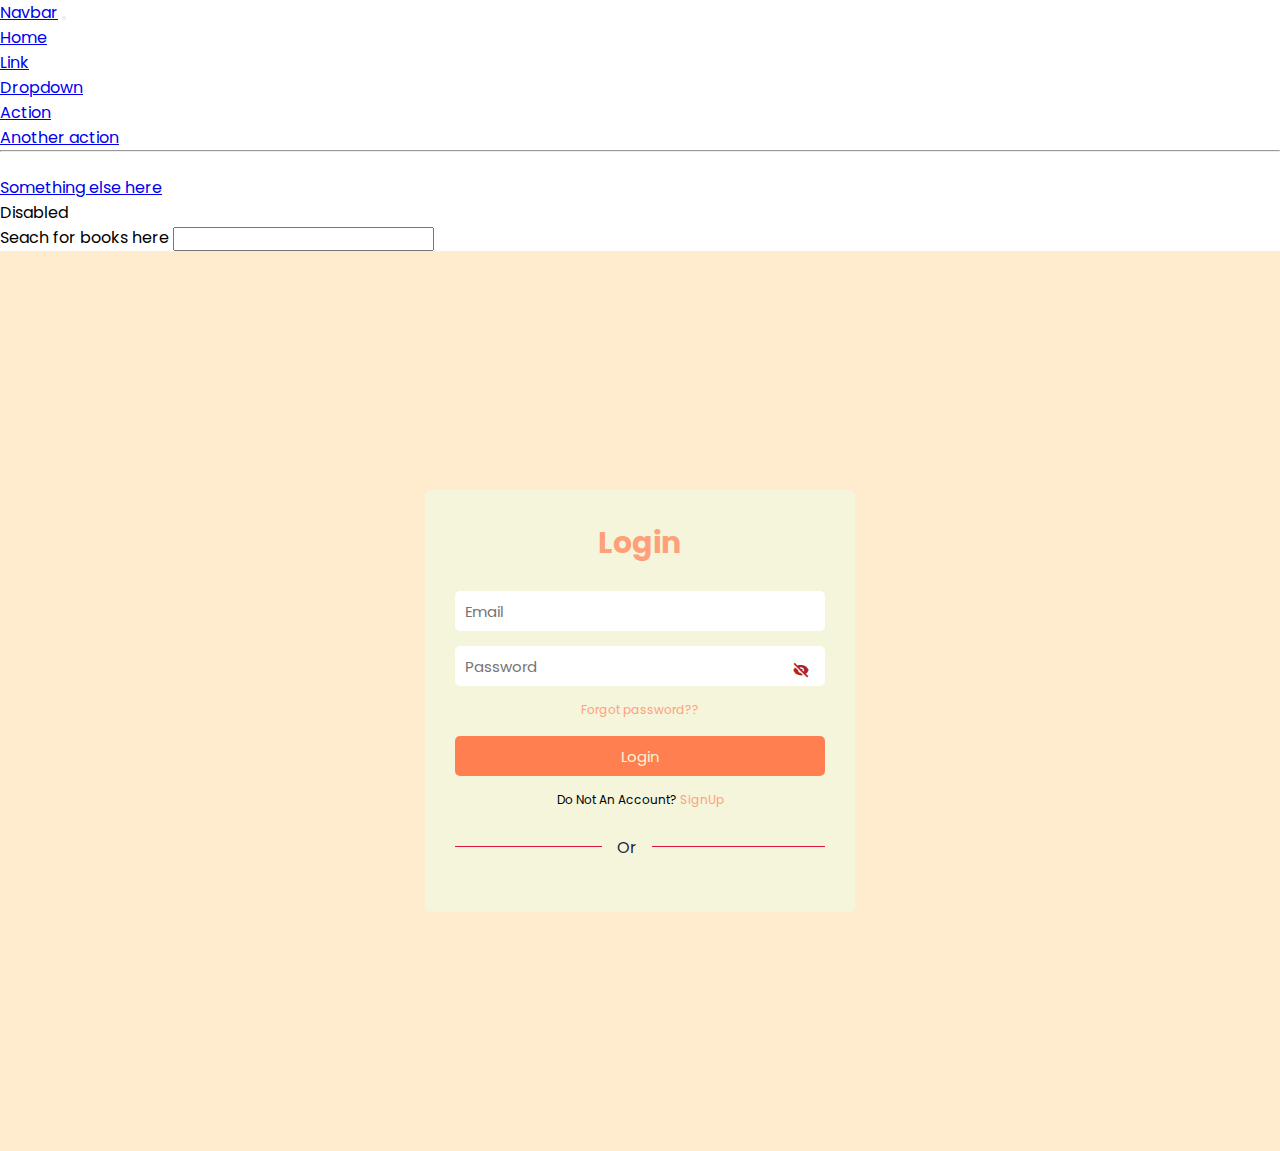
<file: index.html>
<!DOCTYPE html>
    <html lang="en">

    <head>
        <meta charset="UFT-8">
        <meta http-equiv="X-UA-Compatible" content="IE=edge">
        <meta name="viewport" content="width=device-width, inital-scale=1.0">
        <link rel = "stylesheet" href="style.css">
        <link href='https://unpkg.com/boxicons@2.1.4/css/boxicons.min.css' rel='stylesheet'>
        <script src="script.js" defer></script>
        <link href="https://cdn.jsdelivr.net/npm/bootstrap@5.2.3/dist/css/bootstrap.min.css" rel="stylesheet" integrity="sha384-rbsA2VBKQhggwzxH7pPCaAqO46MgnOM80zW1RWuH61DGLwZJEdK2Kadq2F9CUG65" crossorigin="anonymous">
        <script src="https://cdn.jsdelivr.net/npm/@popperjs/core@2.11.6/dist/umd/popper.min.js" integrity="sha384-oBqDVmMz9ATKxIep9tiCxS/Z9fNfEXiDAYTujMAeBAsjFuCZSmKbSSUnQlmh/jp3" crossorigin="anonymous"></script>
        <script src="https://cdn.jsdelivr.net/npm/bootstrap@5.2.3/dist/js/bootstrap.min.js" integrity="sha384-cuYeSxntonz0PPNlHhBs68uyIAVpIIOZZ5JqeqvYYIcEL727kskC66kF92t6Xl2V" crossorigin="anonymous"></script>
        <title>bookemendo</title>
    </head>

    <body>  
        <script src="https://cdn.jsdelivr.net/npm/bootstrap@5.2.3/dist/js/bootstrap.bundle.min.js" integrity="sha384-kenU1KFdBIe4zVF0s0G1M5b4hcpxyD9F7jL+jjXkk+Q2h455rYXK/7HAuoJl+0I4" crossorigin="anonymous"></script>
        <nav class="navbar navbar-expand-lg bg-light">
            <div class="search-book-image container-fluid">
              <a class="navbar-brand" href="#">Navbar</a>
              <button class="navbar-toggler" type="button" data-bs-toggle="collapse" data-bs-target="#navbarSupportedContent" aria-controls="navbarSupportedContent" aria-expanded="false" aria-label="Toggle navigation">
                <span class="navbar-toggler-icon"></span>
              </button>
              <div class="collapse navbar-collapse" id="navbarSupportedContent">
                <ul class="navbar-nav me-auto mb-2 mb-lg-0">
                  <li class="nav-item">
                    <a class="nav-link active" aria-current="page" href="#">Home</a>
                  </li>
                  <li class="nav-item">
                    <a class="nav-link" href="#">Link</a>
                  </li>
                  <li class="nav-item dropdown">
                    <a class="nav-link dropdown-toggle" href="#" role="button" data-bs-toggle="dropdown" aria-expanded="false">
                      Dropdown
                    </a>
                    <ul class="dropdown-menu">
                      <li><a class="dropdown-item" href="#">Action</a></li>
                      <li><a class="dropdown-item" href="#">Another action</a></li>
                      <li><hr class="dropdown-divider"></li>
                      <li><a class="dropdown-item" href="#">Something else here</a></li>
                    </ul>
                  </li>
                  <li class="nav-item">
                    <a class="nav-link disabled">Disabled</a>
                  </li>
                </ul>
                <div class="search-book-image container-fluid">
    <div class="row">
      <div class="col">
        <div class="book-search-box search-box">
          <div class="form-box">
            <label for="book" class="text-center uppercase">Seach for books here</label>

            <!-- Fetch book Information for book-app.js -->
            <input type="text" class="form-control" id="book" oninput="fetchBookInformation() ">

            <div id="loader">
              <!-- Loader gif and messages displayed here -->
            </div>
                </form>
              </div>
            </div>
           </nav>
          </div>
        </div>
      </div>
    </div>

    <div class="row" id="book-data">
      <!-- Book search information displayed here -->
    </div>
    <script src="script.js"></script>

    <!--
  This script places a badge on your repl's full-browser view back to your repl's cover
  page. Try various colors for the theme: dark, light, red, orange, yellow, lime, green,
  teal, blue, blurple, magenta, pink!
  -->
    <!-- bootstrap 5 https://getbootstrap.com/docs/5.1/getting-started/download/ -->
    <script src="https://cdn.jsdelivr.net/npm/@popperjs/core@2.11.5/dist/umd/popper.min.js"
      integrity="sha384-Xe+8cL9oJa6tN/veChSP7q+mnSPaj5Bcu9mPX5F5xIGE0DVittaqT5lorf0EI7Vk" crossorigin="anonymous">
      </script>

    <!-- bootstrap 5 https://getbootstrap.com/docs/5.1/getting-started/download/ -->
    <script src="https://cdn.jsdelivr.net/npm/bootstrap@5.2.0-beta1/dist/js/bootstrap.min.js"
      integrity="sha384-kjU+l4N0Yf4ZOJErLsIcvOU2qSb74wXpOhqTvwVx3OElZRweTnQ6d31fXEoRD1Jy" crossorigin="anonymous">
      </script>
    <!-- jquery https://jquery.com/ -->
    <script src="https://ajax.googleapis.com/ajax/libs/jquery/3.2.1/jquery.min.js"></script>
    <script src="https://replit.com/public/js/replit-badge.js" theme="blue" defer></script>
        <section class="container forms">
            <div class ="form login">
                <div class ="form-content">
                    <header>Login</header>
                    <form action="#">
                        
                        <div class="field input-field">
                            <input type="email" placeholder="Email" class ="input">
                        </div>
                        <div class="field input-field">
                            <input type="password" placeholder="Password" class ="password">
                            <i class='bx bxs-hide eye-icon'></i>
                        </div>
                        <div class="form-link">
                            <a href="#" class="forgot-pass">Forgot password??</a>
                        </div>
                        <div class="field button-field">
                            <button>Login</button>
                        </div>
                        

                    </form>

                    <div class="form-link">
                        <span>Do Not An Account? <a href="#" class="link signup-link">SignUp</a></span>
                            
                    </div> 
                </div>
                <div class="line"></div>
            </div>

            


            <div class ="form signup">
                <div class ="form-content">
                    <header>SignUp</header>
                    <form action="#">
                        
                        <div class="field input-field">
                            <input type="email" placeholder="Email" class ="input">
                        </div>
                        <div class="field input-field">
                            <input type="password" placeholder="Password" class ="password">
                            <i class='bx bxs-hide eye-icon'></i>
                        </div>
                        <div class="field input-field">
                            <input type="password" placeholder="Password" class ="password">
                            <i class='bx bxs-hide eye-icon'></i>
                        </div>
                      
                        <div class="field button-field">
                            <button>SignUp</button>
                        </div>
                        

                    </form>
                    
                    <div class="form-link">
                        <span>Already have An Account? <a href="#" class=" link login-link">Login</a></span>
                            
                    </div> 
                </div>
                <div class="line"></div>
            </div>
        </section>
      
        
    </body>

</html>
</file>
<file: style.css>
@import url('https://fonts.googleapis.com/css2?family=Poppins:wght@300;400;500;600&display=swap');
*{
    margin: 0;
    padding: 0;
    box-sizing: border-box;
    font-family: 'Poppins', sans-serif;
}
.container{
    height: 100vh;
    width: 100%;
    display: flex;
    align-items: center;
    justify-content: center;
    background-color: blanchedalmond;
    column-gap: 25px;

}
.form{
    position: absolute;
    max-width: 430px;
    width: 100%;
    padding: 30px;
    border-radius: 6px;
    background: beige; 
}
.form.signup{
    opacity: 0;
    pointer-events: none;
}
.forms.show-signup .form.signup{
    opacity: 1;
    pointer-events: auto;
}
.forms.show-signup .form.login{
    opacity: 1;
    pointer-events: none;
}

header{
    font-size: 30px;
    font-weight: 625;
    color: lightsalmon;
    text-align: center;

}
form{
    margin-top: 25px;
}
.form .field{
    position: relative;
    height: 40px;
    width: 100%;
    margin-top: 15px;
    border-radius: 5px;

}
.field input{
    outline: none;
    padding: 0 15px;
    height: 40px;
    width: 100%;
    border: 0;
    font-size: 15px;
    font-weight: 400;
    padding: 0 10px;
    border: 1px soild#CACACA;
    border-radius: 5px;
}
.field input:focus{
    border-bottom-width: 2px;
}
.field button{
    height: 40px;
    width: 100%;
    border: 0;
    font-size: 15px;
    font-weight: 400;
    border-radius: 5px;
}
.eye-icon{
    position: absolute;
    top: 25%;
    right: 10px;
    font-size: 18px;
    color: firebrick;
    cursor: pointer;
    padding: 5px;
}
.field button{
    color: beige;
    background-color: coral; 
    transition: all 0.3s ease;
    cursor: pointer;
}
.field button:hover{
    
    background-color: rgb(245, 147, 111);
}
.form-link{
    text-align: center;
    margin-top: 10px;

}
.form-link span{
    font-size: 12px;
    font-weight: 400;
    color: black;
}
.form-link a{
    font-size: 12px;
    font-weight: 400;
    color: black;
}
.form a{
    color: lightsalmon;
    text-decoration: none;

}
.form a:hover{
    text-decoration: underline;
}
.line{
    height: 1px;
    width: 100%;
    position: relative;
    margin: 35px 0;
    background-color: crimson;

}
.line::before{
    content: 'Or';
    position: absolute;
    top: 50%;
    right: 40%; 
    transform: translate(-50%,-50%);
    background-color: beige;
    color: #232836;
    padding: 0 15px;
}
@media screen and (max-width: 400px) {
    .form{
        padding: 15px 10px;
    }
}
html, body {
    height: 100%;
    width: 100%;
  }
  /* media quires */
  
  @media(max-width: 766px) {
      .book-apple-image {
          min-height: 300px;
      }
      .search-box {
          width: 90%;
          margin-left: 5%;
      }
      .movie-display-container {
          margin-left: 10%;
          width: 80%;
      }
  }
  @media(max-width: 500px) {
      .book-apple-image {
          min-height: 200px;
      }
      .form-container {
          background-color: #ba356d;
          margin-left: 0;
          width: 100%;
      }
      .search-box {
          width: 100%;
          margin-left: 0%;
      }
      .movie-display-container {
          width: 100%;
          margin-left: 0;
      }
  
      .nav-toggle button:hover {
          background: #45596c;
      }
  
      .nav-toggle {
          margin-top: 10px;
          margin-left: 10px;
      }
  
      .heading {
          background-color: #45596c;
          color: #f3f3f6;
          min-height: 70px;
      }
  
      .heading-title {
          font-size: 28px;
          margin-top: 10px;
      }
  }
  @media(min-width: 992px) {
   
      .form-center {
          padding-top: 30px;
          min-height: 240px;
          margin: 0 auto;
          max-width: 50%;
      }
  }
</file>
